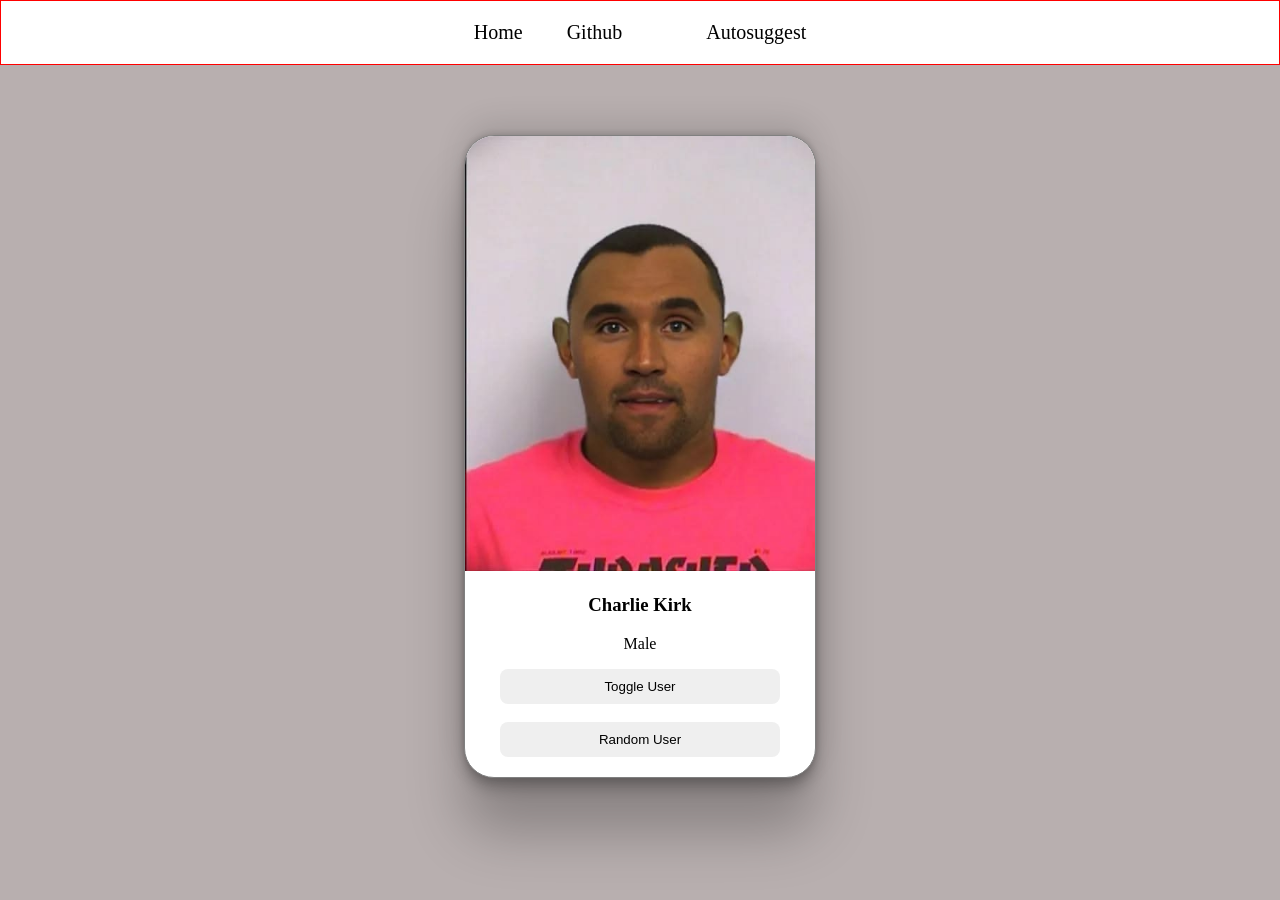
<file: src/main/resources/static/index.html>
<!DOCTYPE html>
<html lang="en">
<head>
    <meta charset="UTF-8">
    <meta name="viewport" content="width=device-width, initial-scale=1.0">
    <title>Auto Suggest</title>
    <link rel="stylesheet" href="index.css">
</head>
<body>
    <!-- <h1>Hello World!</h1> -->
     <div class="navbar">
        <a href="">Home</a>
        <a href="https://github.com/">Github</a>
        <a href=""></a>
        <a href="">Autosuggest</a>
     </div>

     <div class="card">
        <img id="user-image" src="Charlie the debater.jpeg" alt="image not found">
        <h3 id="user-name">Charlie Kirk</h3>
        <p id="user-gender">Male</p>

        <button onclick="toggleUser()" >Toggle User</button>
        <br>
        <br>
        <button onclick="randomUser()"> Random User</button>
     </div>
    <script src="index.js"></script>
</body>
</html>
</file>
<file: src/main/resources/static/index.css>
body{
    margin: 0px;
    background-color: rgb(184, 175, 175);

}


h1{
    color:yellow;
}

.navbar{
    border-style: solid;
    border-width: 1px;
    border-color: red;
    padding: 20px;
    text-align: center;
    background-color: white;
}

.navbar a{
    padding: 20px;
    text-decoration: none;
    color:black;
    font-size: 20px;
}

.navbar a:hover{
    color: purple;
    background-color: beige;
}

.card{
    border: 1px solid grey;
    width: 350px;
    border-radius: 30px;
    text-align: center;
    margin-top: 70px;
    overflow: hidden;
    /* margin-left: 40%; */
    margin-left: auto;
    margin-right: auto;
    padding-bottom: 20px;
    background-color: white;
    box-shadow: rgba(0, 0, 0, 0.25) 0px 54px 55px, rgba(0, 0, 0, 0.12) 0px -12px 30px, rgba(0, 0, 0, 0.12) 0px 4px 6px, rgba(0, 0, 0, 0.17) 0px 12px 13px, rgba(0, 0, 0, 0.09) 0px -3px 5px;
}

.card img{
    /* width: 300px; */
    width: 100%;

}

.card button{
    border-style: none;
    padding: 10px;
    width: 80%;
    border-radius: 8px;
}
</file>
